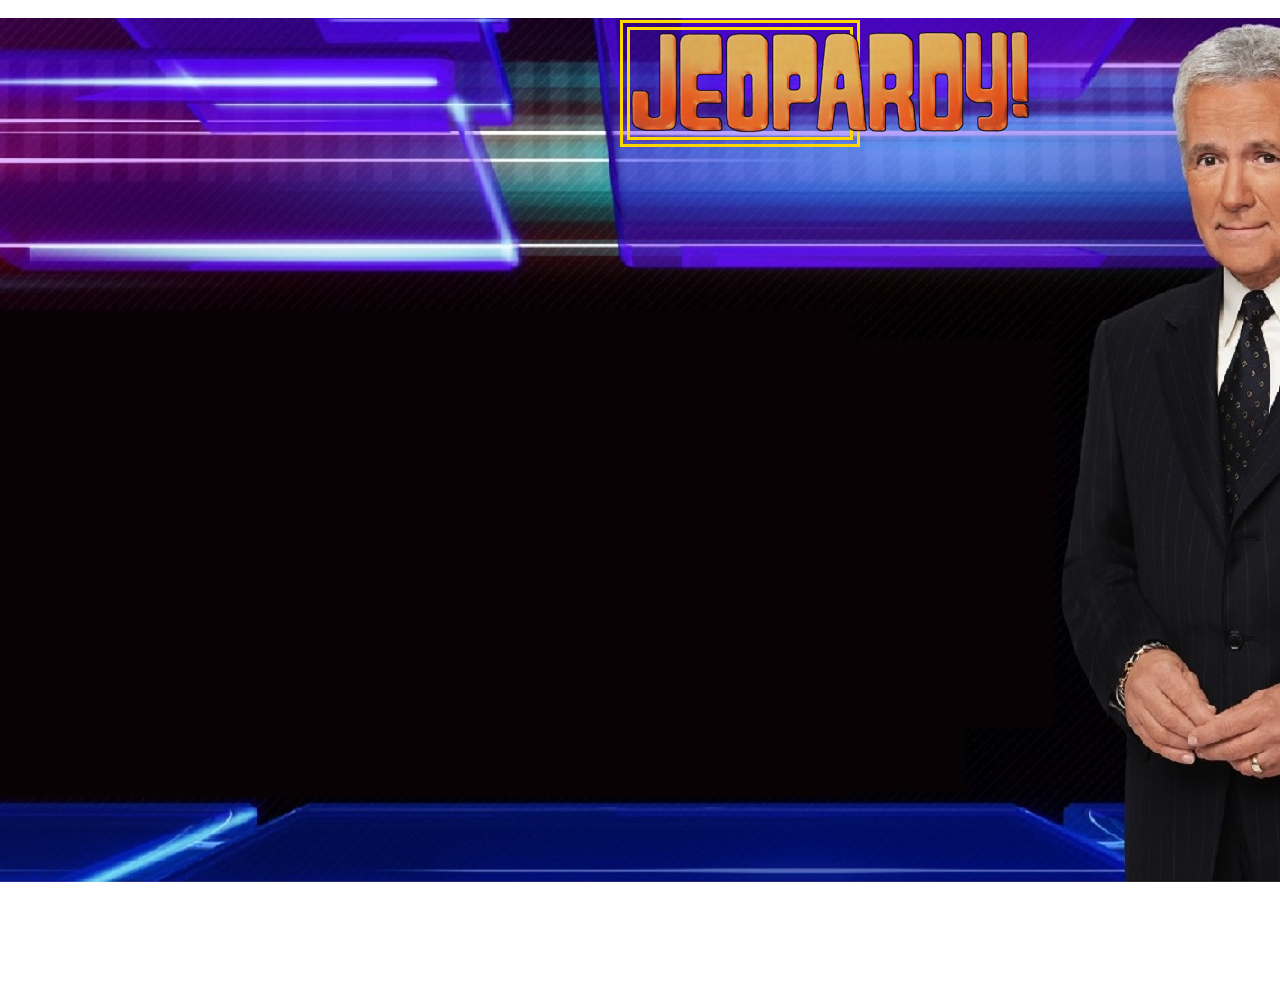
<file: index.html>
<!DOCTYPE html>
<html lang="en">

    <head>
        <meta charset="UTF-8">
        <meta name="viewport" content="width=device-width, initial-scale=1.0">
        <meta http-equiv="X-UA-Compatible" content="ie=edge">
        <link rel="stylesheet" href="Lab2.css" media="none" onload="if(media!='all')media='all'">
        <noscript>
            <link rel="stylesheet" href="Lab2.css">
        </noscript>
        <title>Jeopardy</title>
    </head>


    <body>
        <header>
            <image/  src="jeopardy-usa.png" alt="Logo Jeopardy" >
        </header>
        </br></br></br>
        <main>
            <div id="categories"></div>
            <div id="questions"></div>
        </main>

        <footer>

          <p>Copyright Luc Baudet - Zelie Caillart - All Right Reserved</p>
    			<p>Contact : luc.baudet@isen-lille.fr</p>
        </footer>
        <script src="Lab2.js"></script>
    </body>

</html>
</file>
<file: Lab2.css>
html {
    font-size: 100%;
    box-sizing: border-box;
}

body {
    margin: 20px;
    padding: 0;
    background-color: #FFFAFA;
    font-weight: bold;
    background : url("jeopardy.jpg") no-repeat fixed center;
    bac

}



header {
    text-align: center;
    color: gold;
    border:10px double gold;
    margin-left:600px;
    margin-right:400px;
}

main {
    height: 80vh;
}
footer {
  text-align:center;
    bottom:0;
    width:100%;
    font-size:13px;
    color: white;
}

* {
    box-sizing: border-box;
}

#categories {
    display:grid;
    grid-template-columns: repeat(5, 1fr);
    height: 20%;
    grid-column-gap: 5px;
    margin-bottom: 5px;
    margin-left:200px;
    margin-right:200px;
    margin-top: auto;
    margin-bottom: auto;
}

#questions {
    display: grid;
    grid-template: repeat(5, 1fr) / repeat(5, 1fr);
    grid-auto-flow: column;
    height: 80%;
    grid-gap: 5px;
    margin-top: 5px;
    margin-left:200px;
    margin-right:200px;

}

title {
  border: width style color;

}

.category {
    text-align: center;
    padding: 10px;
    margin: 5px;
    border: 3px solid gold;
    border-radius:10px 10px;
    margin-top: auto;
    margin-bottom: auto;
    background : white;
}

.question {
    text-align: center;
    border: 3px solid gold;
    border-radius:10px 10px;
    margin-top: auto;
    margin-bottom: auto;
    background : white;
}
</file>
